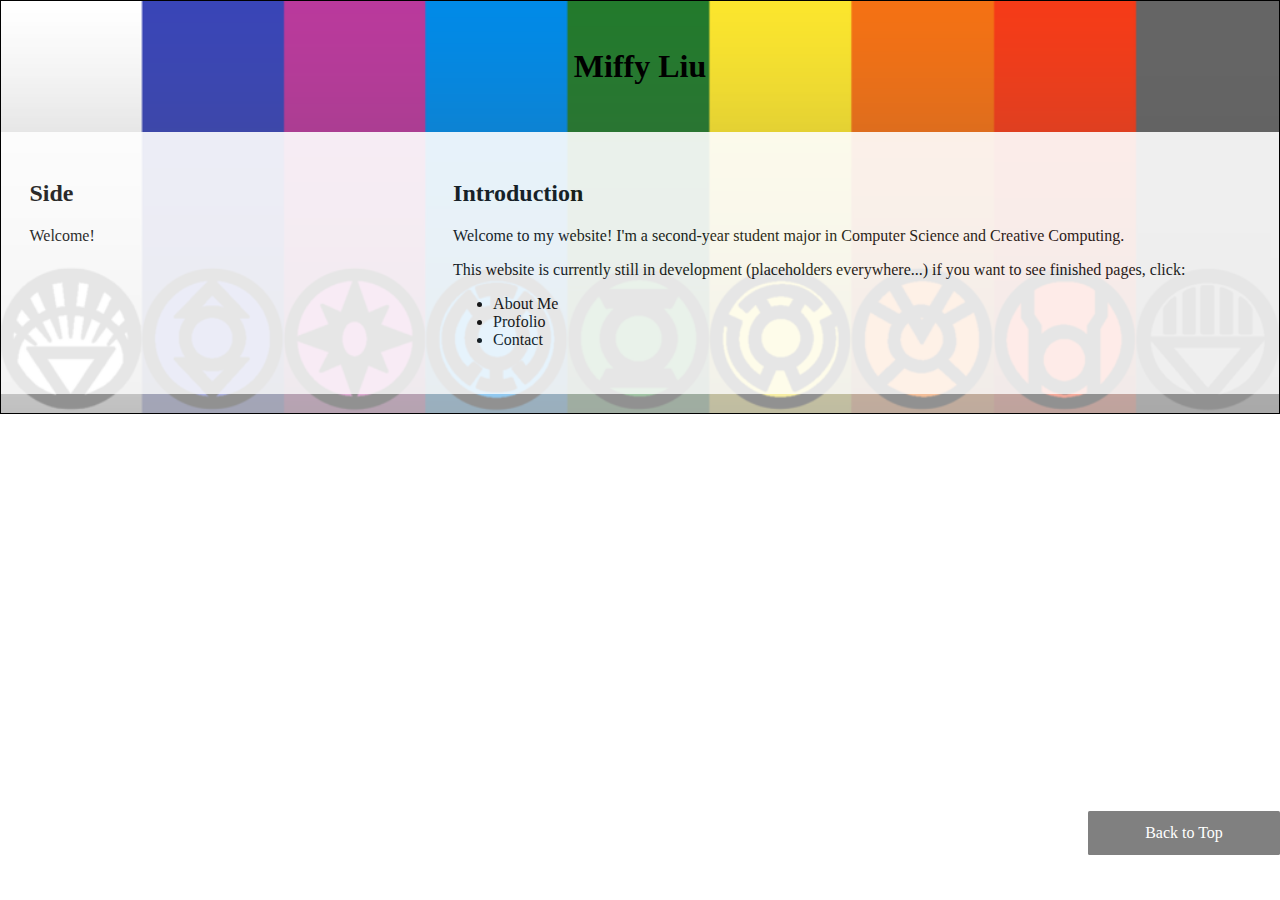
<file: index.html>
<!DOCTYPE html>
<html lang="en">
<head>
	<link rel="stylesheet" type="text/css" href="css/style-1.css">
	<title>Miffy Liu's Blog</title>
	<meta charset="utf-8">
	<!-- add header & footer on every page-->
	<script
			src="https://code.jquery.com/jquery-3.3.1.js"
			integrity="sha256-2Kok7MbOyxpgUVvAk/HJ2jigOSYS2auK4Pfzbm7uH60="
			crossorigin="anonymous">
	</script>
	<script>
		$(function(){
			$("#header").load("header.html");
			$("#footer").load("footer.html");
		});
	</script>
	<!-- make windows appear on scroll down-->
	<!--ref: https://stackoverflow.com/questions/20307555/how-to-make-text-appear-on-scroll-in-html/20308531 -->
	<script>
		window.addEventListener("scroll", function() {showFunction()});

		function showFunction() {
			if (document.body.scrollTop > 30 || document.documentElement.scrollTop > 30) {
				document.getElementById("Copyright").style.display = "block";
			} else {
				document.getElementById("Copyright").style.display = "none";
			}
		}
	</script>

</head>
<body>
<div class="div2">
	<header><h1>Miffy Liu</h1></header>
<div id="header"></div>

<section>
	<div class="column side">
		<h2>Side</h2>
		<p>Welcome!</p>
	</div>
	<div class="column middle">
		<h2>Introduction</h2>
		<p>Welcome to my website! I'm a second-year student major in Computer Science and Creative Computing.</p>
		<p> This website is currently still in development (placeholders everywhere...) if you want to see finished pages, click:</p>
		<ul>
			<li>About Me</li>
			<li>Profolio</li>
			<li>Contact</li>
		</ul>
	</div>
	<!--
</section>
	<section>
	<div class="column side">
		<h2>Side</h2>
		<p>Lorem ipsum dolor sit amet, consectetur adipiscing elit..</p>
	</div>
	<div class="column middle">
		<h2>Main Content</h2>
		<p>Lorem ipsum dolor sit amet, consectetur adipiscing elit. Maecenas sit amet pretium urna. Vivamus venenatis velit nec neque ultricies, eget elementum magna tristique. Quisque vehicula, risus eget aliquam placerat, purus leo tincidunt eros, eget luctus quam orci in velit. Praesent scelerisque tortor sed accumsan convallis.</p>
		<p>Lorem ipsum dolor sit amet, consectetur adipiscing elit. Maecenas sit amet pretium urna. Vivamus venenatis velit nec neque ultricies, eget elementum magna tristique. Quisque vehicula, risus eget aliquam placerat, purus leo tincidunt eros, eget luctus quam orci in velit. Praesent scelerisque tortor sed accumsan convallis.</p>
	</div>
-->
</section>
<div class="btn-group">
	<a href="#Top">Back to Top</a>
</div>
	<footer>
<div id="footer"></div>
	</footer>
</div><!--closing the bg-->

</body>
</html>
</file>
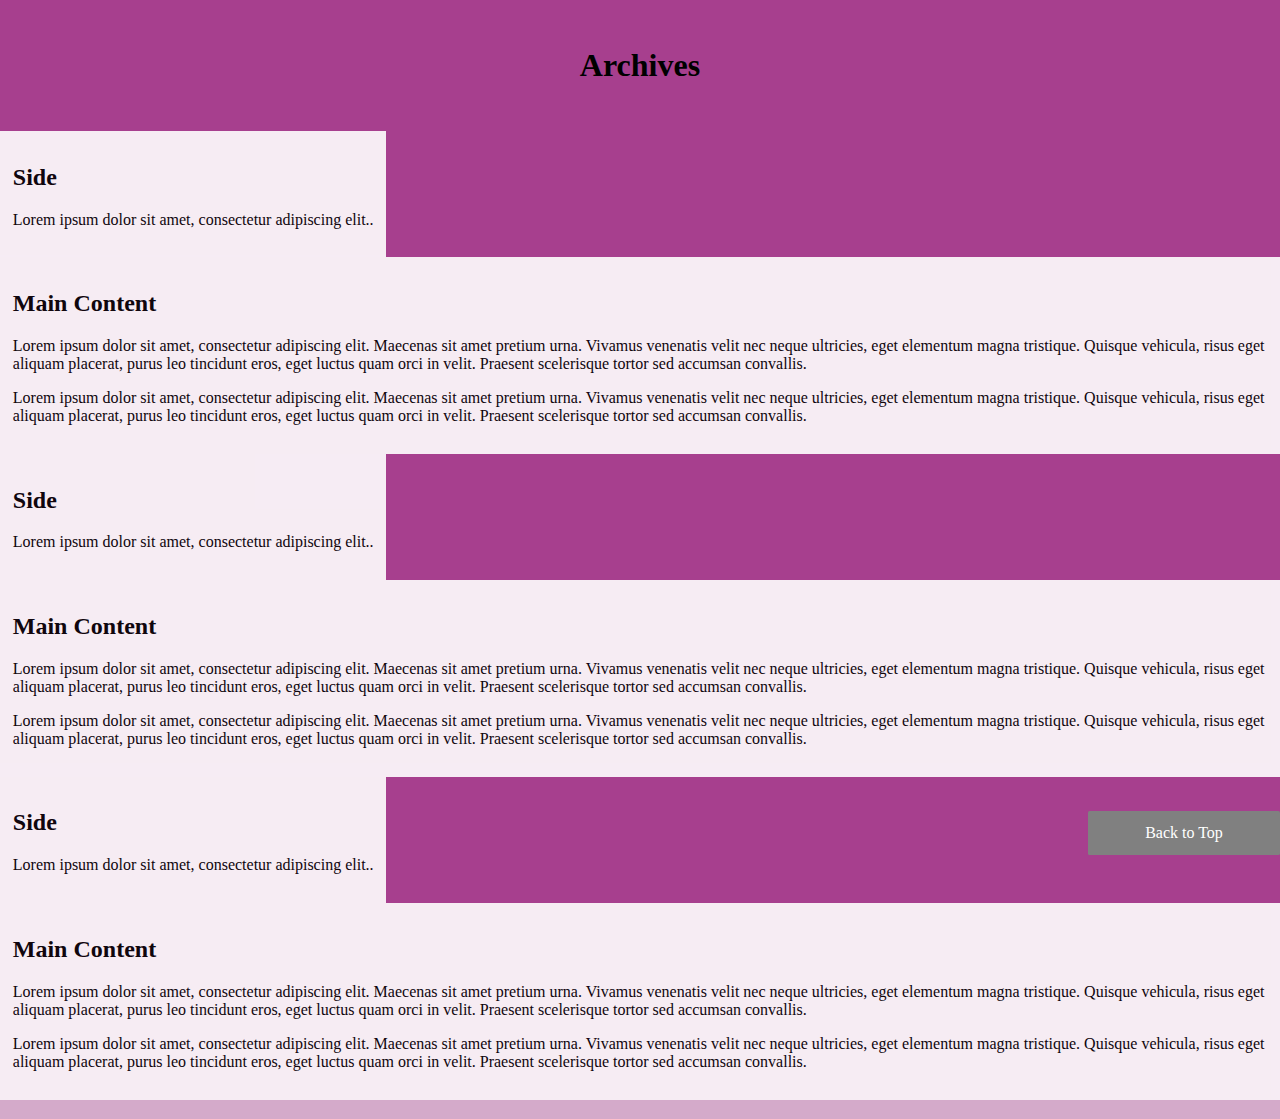
<file: archives.html>
<!DOCTYPE html>
<html>
<head>
	<link href="https://fonts.googleapis.com/css?family=Oswald" rel="stylesheet">
	<link rel="stylesheet" type="text/css" href="css/style-1.css">
	<title>
		Miffy Liu's website
	</title>
	<script
			src="https://code.jquery.com/jquery-3.3.1.js"
			integrity="sha256-2Kok7MbOyxpgUVvAk/HJ2jigOSYS2auK4Pfzbm7uH60="
			crossorigin="anonymous">
	</script>
	<script>
		$(function(){
			$("#header").load("header.html");
			$("#footer").load("footer.html");
		});
	</script>
</head>
	<body id="archbg">
	<header><h1>Archives</h1></header>
	<div id="header"></div>


<div class="row">
	<div class="column side">
		<h2>Side</h2>
		<p>Lorem ipsum dolor sit amet, consectetur adipiscing elit..</p>
	</div>
	<div class="column middle">
		<h2>Main Content</h2>
		<p>Lorem ipsum dolor sit amet, consectetur adipiscing elit. Maecenas sit amet pretium urna. Vivamus venenatis velit nec neque ultricies, eget elementum magna tristique. Quisque vehicula, risus eget aliquam placerat, purus leo tincidunt eros, eget luctus quam orci in velit. Praesent scelerisque tortor sed accumsan convallis.</p>
		<p>Lorem ipsum dolor sit amet, consectetur adipiscing elit. Maecenas sit amet pretium urna. Vivamus venenatis velit nec neque ultricies, eget elementum magna tristique. Quisque vehicula, risus eget aliquam placerat, purus leo tincidunt eros, eget luctus quam orci in velit. Praesent scelerisque tortor sed accumsan convallis.</p>
	</div>
	<div class="column side">
		<h2>Side</h2>
		<p>Lorem ipsum dolor sit amet, consectetur adipiscing elit..</p>
	</div>
	<div class="column middle">
		<h2>Main Content</h2>
		<p>Lorem ipsum dolor sit amet, consectetur adipiscing elit. Maecenas sit amet pretium urna. Vivamus venenatis velit nec neque ultricies, eget elementum magna tristique. Quisque vehicula, risus eget aliquam placerat, purus leo tincidunt eros, eget luctus quam orci in velit. Praesent scelerisque tortor sed accumsan convallis.</p>
		<p>Lorem ipsum dolor sit amet, consectetur adipiscing elit. Maecenas sit amet pretium urna. Vivamus venenatis velit nec neque ultricies, eget elementum magna tristique. Quisque vehicula, risus eget aliquam placerat, purus leo tincidunt eros, eget luctus quam orci in velit. Praesent scelerisque tortor sed accumsan convallis.</p>
	</div>
	<div class="column side">
		<h2>Side</h2>
		<p>Lorem ipsum dolor sit amet, consectetur adipiscing elit..</p>
	</div>
	<div class="column middle">
		<h2>Main Content</h2>
		<p>Lorem ipsum dolor sit amet, consectetur adipiscing elit. Maecenas sit amet pretium urna. Vivamus venenatis velit nec neque ultricies, eget elementum magna tristique. Quisque vehicula, risus eget aliquam placerat, purus leo tincidunt eros, eget luctus quam orci in velit. Praesent scelerisque tortor sed accumsan convallis.</p>
		<p>Lorem ipsum dolor sit amet, consectetur adipiscing elit. Maecenas sit amet pretium urna. Vivamus venenatis velit nec neque ultricies, eget elementum magna tristique. Quisque vehicula, risus eget aliquam placerat, purus leo tincidunt eros, eget luctus quam orci in velit. Praesent scelerisque tortor sed accumsan convallis.</p>
	</div>
</div>

<div class="btn-group">
	<a href="#Top">Back to Top</a>
</div>

	<footer>
		<div id="footer"></div>
	</footer>

</div><!--closing the bg-->
	</body>
	
</html>
</file>
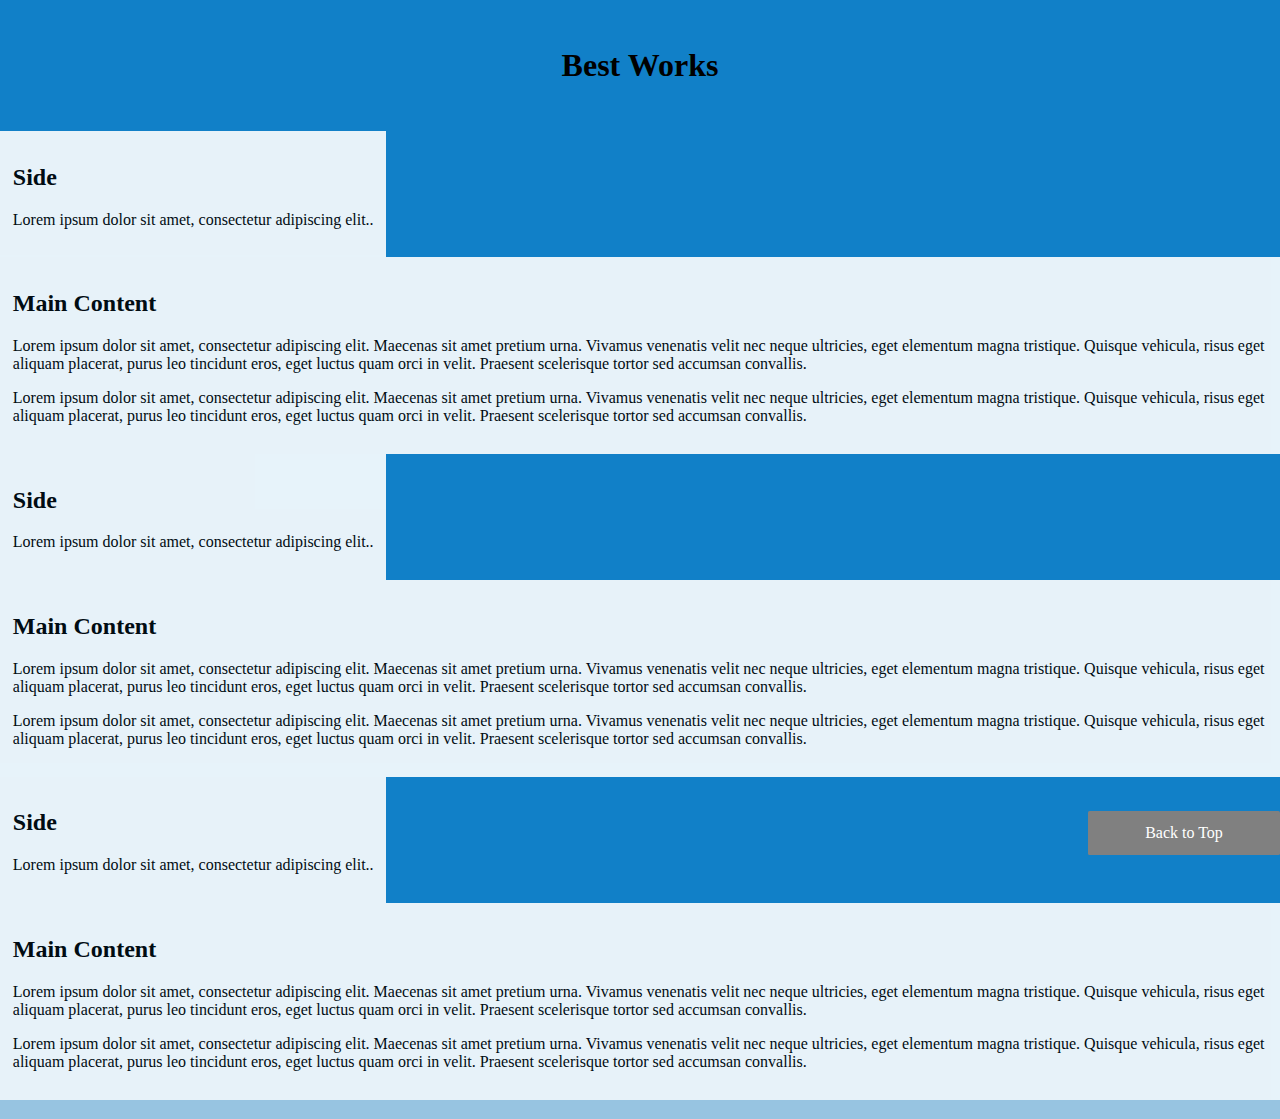
<file: bestworks.html>
<!DOCTYPE html>
<html>
<head>
	<link href="https://fonts.googleapis.com/css?family=Oswald" rel="stylesheet">
	<link rel="stylesheet" type="text/css" href="css/style-1.css">
	<title>
		Miffy Liu's website
	</title>
	<script
			src="https://code.jquery.com/jquery-3.3.1.js"
			integrity="sha256-2Kok7MbOyxpgUVvAk/HJ2jigOSYS2auK4Pfzbm7uH60="
			crossorigin="anonymous">
	</script>
	<script>
		$(function(){
			$("#header").load("header.html");
			$("#footer").load("footer.html");
		});
	</script>
</head>
	<body id="workbg">

	<header><h1>Best Works</h1></header>
	<div id="header"></div>





<div class="row">
	<div class="column side">
		<h2>Side</h2>
		<p>Lorem ipsum dolor sit amet, consectetur adipiscing elit..</p>
	</div>
	<div class="column middle">
		<h2>Main Content</h2>
		<p>Lorem ipsum dolor sit amet, consectetur adipiscing elit. Maecenas sit amet pretium urna. Vivamus venenatis velit nec neque ultricies, eget elementum magna tristique. Quisque vehicula, risus eget aliquam placerat, purus leo tincidunt eros, eget luctus quam orci in velit. Praesent scelerisque tortor sed accumsan convallis.</p>
		<p>Lorem ipsum dolor sit amet, consectetur adipiscing elit. Maecenas sit amet pretium urna. Vivamus venenatis velit nec neque ultricies, eget elementum magna tristique. Quisque vehicula, risus eget aliquam placerat, purus leo tincidunt eros, eget luctus quam orci in velit. Praesent scelerisque tortor sed accumsan convallis.</p>
	</div>
	<div class="column side">
		<h2>Side</h2>
		<p>Lorem ipsum dolor sit amet, consectetur adipiscing elit..</p>
	</div>
	<div class="column middle">
		<h2>Main Content</h2>
		<p>Lorem ipsum dolor sit amet, consectetur adipiscing elit. Maecenas sit amet pretium urna. Vivamus venenatis velit nec neque ultricies, eget elementum magna tristique. Quisque vehicula, risus eget aliquam placerat, purus leo tincidunt eros, eget luctus quam orci in velit. Praesent scelerisque tortor sed accumsan convallis.</p>
		<p>Lorem ipsum dolor sit amet, consectetur adipiscing elit. Maecenas sit amet pretium urna. Vivamus venenatis velit nec neque ultricies, eget elementum magna tristique. Quisque vehicula, risus eget aliquam placerat, purus leo tincidunt eros, eget luctus quam orci in velit. Praesent scelerisque tortor sed accumsan convallis.</p>
	</div>
	<div class="column side">
		<h2>Side</h2>
		<p>Lorem ipsum dolor sit amet, consectetur adipiscing elit..</p>
	</div>
	<div class="column middle">
		<h2>Main Content</h2>
		<p>Lorem ipsum dolor sit amet, consectetur adipiscing elit. Maecenas sit amet pretium urna. Vivamus venenatis velit nec neque ultricies, eget elementum magna tristique. Quisque vehicula, risus eget aliquam placerat, purus leo tincidunt eros, eget luctus quam orci in velit. Praesent scelerisque tortor sed accumsan convallis.</p>
		<p>Lorem ipsum dolor sit amet, consectetur adipiscing elit. Maecenas sit amet pretium urna. Vivamus venenatis velit nec neque ultricies, eget elementum magna tristique. Quisque vehicula, risus eget aliquam placerat, purus leo tincidunt eros, eget luctus quam orci in velit. Praesent scelerisque tortor sed accumsan convallis.</p>
	</div>
</div>

<div class="btn-group">
	<a href="#Top">Back to Top</a>
</div>

	<footer>
		<div id="footer"></div>
	</footer>

</div><!--closing the bg-->
	</body>
	
</html>
</file>
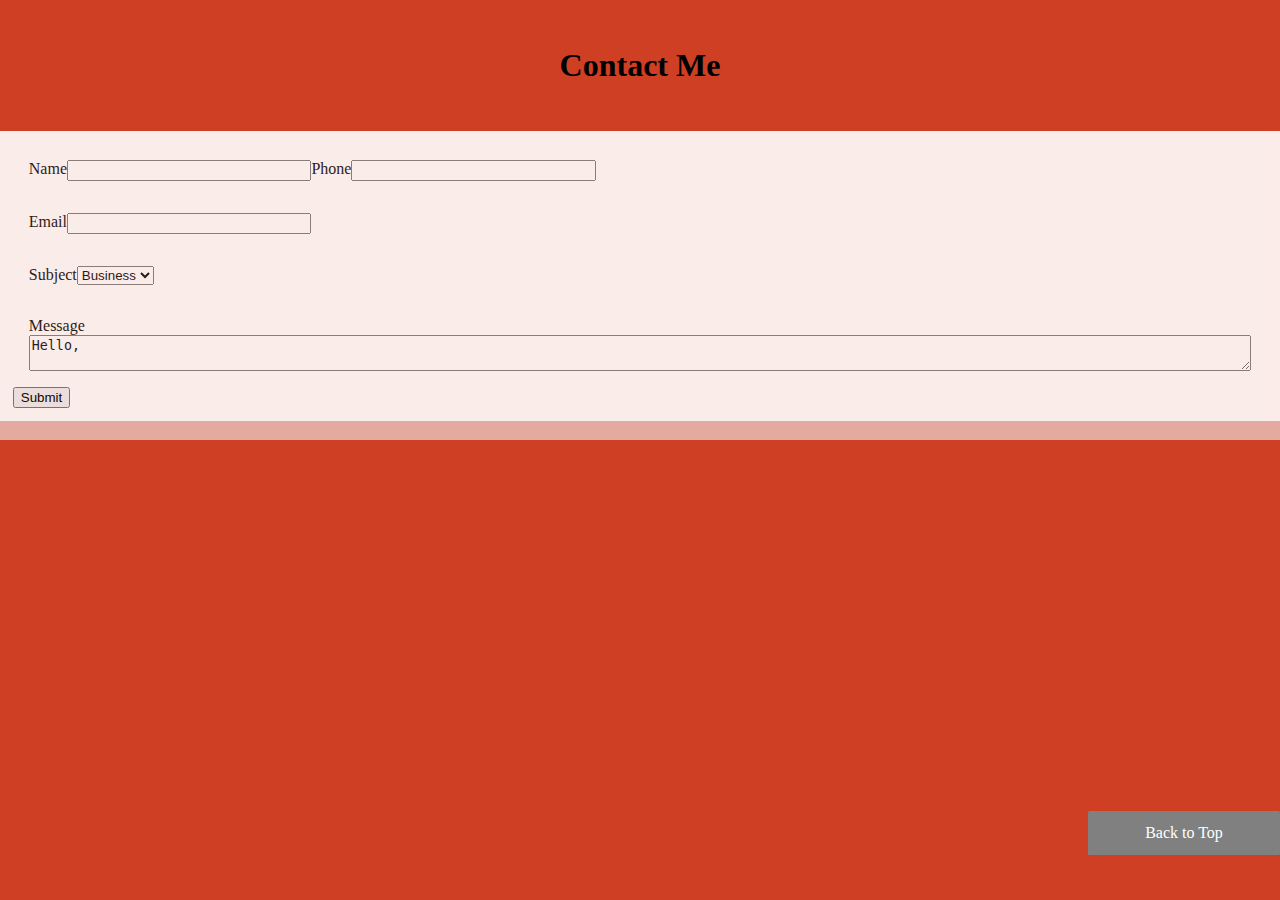
<file: contact.html>
<!DOCTYPE html>
<html>
<head>
	<link href="https://fonts.googleapis.com/css?family=Oswald" rel="stylesheet">
	<link rel="stylesheet" type="text/css" href="css/style-1.css">
	<title>
		Miffy Liu's website
	</title>
	<script
			src="https://code.jquery.com/jquery-3.3.1.js"
			integrity="sha256-2Kok7MbOyxpgUVvAk/HJ2jigOSYS2auK4Pfzbm7uH60="
			crossorigin="anonymous">
	</script>
	<script>
		$(function(){
			$("#header").load("header.html");
			$("#footer").load("footer.html");
		});
	</script>
</head>
	<body id="contactbg">

	<header><h1>Contact Me</h1></header>
			<div id="header"></div>

				<article class = "contactForm">
					<section>
					<label for="contactname">Name</label>
						<input type = "text" id = "contactname">
					<label for="contactphone">Phone</label>
					<input type = "text" id = "contactphone">
					</section>
					<section>
					<label for="contactemail">Email</label>
					<input type = "text" id = "contactemail">
					</section>
					<section>
						<label for="contactsub">Subject</label>
						<select id="contactsub">
							<option>Business</option>
							<option>Personal</option>
						</select>
					</section>
					<section>
						<label for="contactmesg">Message</label>
						<textarea id="contactmesg">Hello,</textarea>
					</section>

					<button value="Submit" >Submit</button>
				</article>


<div class="btn-group">
	<a href="#Top">Back to Top</a>
</div>

	<footer>
		<div id="footer"></div>
	</footer>

</div><!--closing the bg-->

	</body>
	
</html>
</file>
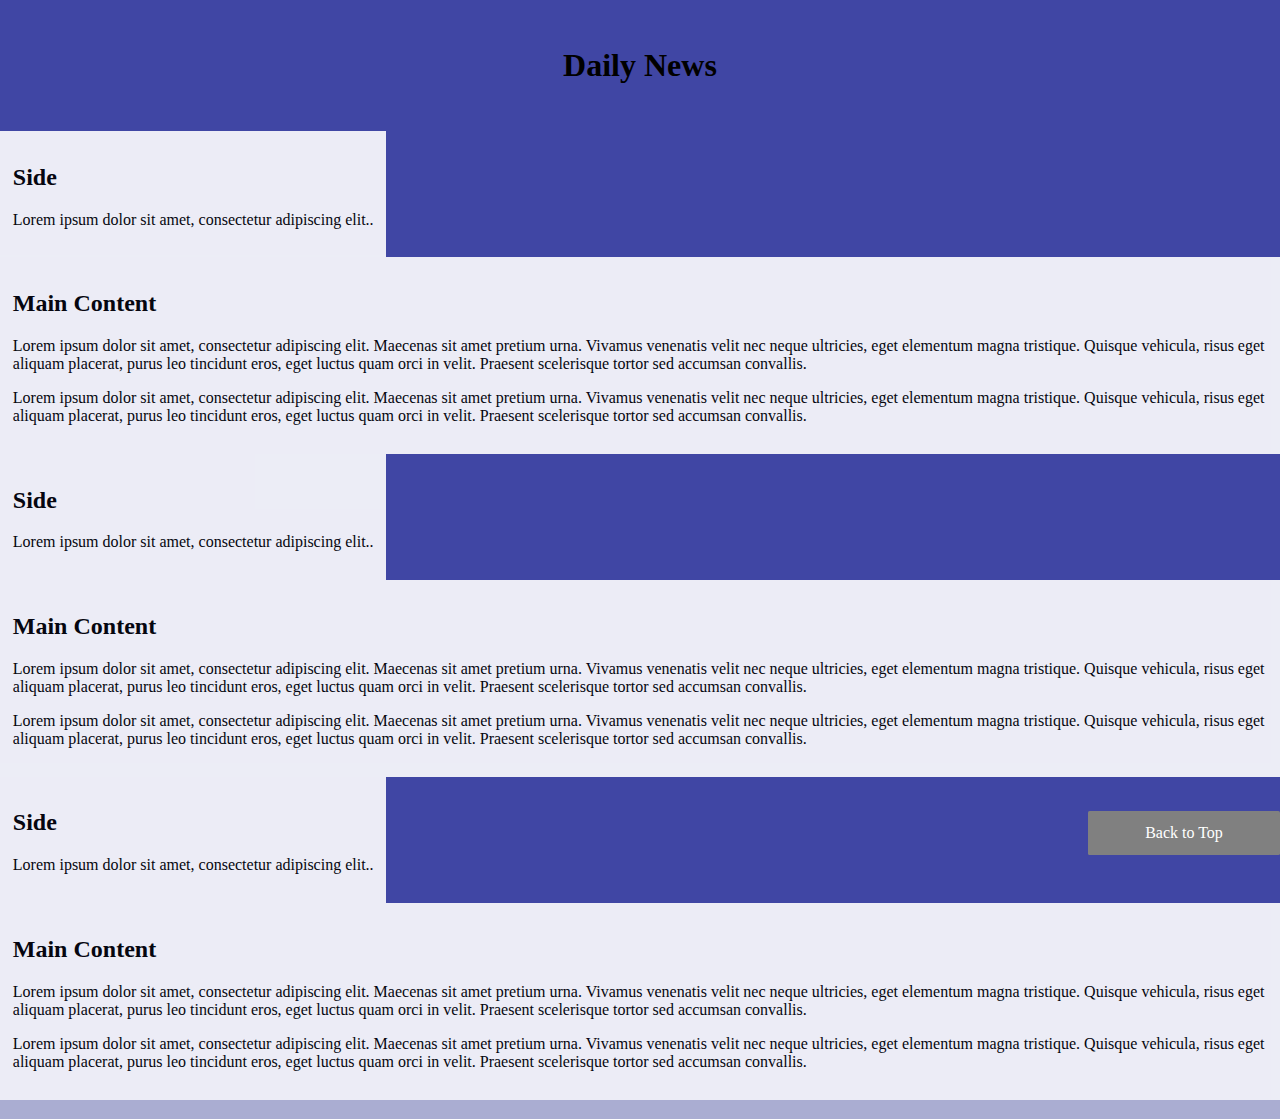
<file: dailynews.html>
<!DOCTYPE html>
<html>
<head>
	<link href="https://fonts.googleapis.com/css?family=Oswald" rel="stylesheet">
	<link rel="stylesheet" type="text/css" href="css/style-1.css">
	<title>
		Miffy Liu's website
	</title>
	<script
			src="https://code.jquery.com/jquery-3.3.1.js"
			integrity="sha256-2Kok7MbOyxpgUVvAk/HJ2jigOSYS2auK4Pfzbm7uH60="
			crossorigin="anonymous">
	</script>
	<script>
		$(function(){
			$("#header").load("header.html");
			$("#footer").load("footer.html");
		});
	</script>
</head>
	<body id="newsbg">

	<header><h1>Daily News</h1></header>
	<div id="header"></div>





<div class="row">
	<div class="column side">
		<h2>Side</h2>
		<p>Lorem ipsum dolor sit amet, consectetur adipiscing elit..</p>
	</div>
	<div class="column middle">
		<h2>Main Content</h2>
		<p>Lorem ipsum dolor sit amet, consectetur adipiscing elit. Maecenas sit amet pretium urna. Vivamus venenatis velit nec neque ultricies, eget elementum magna tristique. Quisque vehicula, risus eget aliquam placerat, purus leo tincidunt eros, eget luctus quam orci in velit. Praesent scelerisque tortor sed accumsan convallis.</p>
		<p>Lorem ipsum dolor sit amet, consectetur adipiscing elit. Maecenas sit amet pretium urna. Vivamus venenatis velit nec neque ultricies, eget elementum magna tristique. Quisque vehicula, risus eget aliquam placerat, purus leo tincidunt eros, eget luctus quam orci in velit. Praesent scelerisque tortor sed accumsan convallis.</p>
	</div>
	<div class="column side">
		<h2>Side</h2>
		<p>Lorem ipsum dolor sit amet, consectetur adipiscing elit..</p>
	</div>
	<div class="column middle">
		<h2>Main Content</h2>
		<p>Lorem ipsum dolor sit amet, consectetur adipiscing elit. Maecenas sit amet pretium urna. Vivamus venenatis velit nec neque ultricies, eget elementum magna tristique. Quisque vehicula, risus eget aliquam placerat, purus leo tincidunt eros, eget luctus quam orci in velit. Praesent scelerisque tortor sed accumsan convallis.</p>
		<p>Lorem ipsum dolor sit amet, consectetur adipiscing elit. Maecenas sit amet pretium urna. Vivamus venenatis velit nec neque ultricies, eget elementum magna tristique. Quisque vehicula, risus eget aliquam placerat, purus leo tincidunt eros, eget luctus quam orci in velit. Praesent scelerisque tortor sed accumsan convallis.</p>
	</div>
	<div class="column side">
		<h2>Side</h2>
		<p>Lorem ipsum dolor sit amet, consectetur adipiscing elit..</p>
	</div>
	<div class="column middle">
		<h2>Main Content</h2>
		<p>Lorem ipsum dolor sit amet, consectetur adipiscing elit. Maecenas sit amet pretium urna. Vivamus venenatis velit nec neque ultricies, eget elementum magna tristique. Quisque vehicula, risus eget aliquam placerat, purus leo tincidunt eros, eget luctus quam orci in velit. Praesent scelerisque tortor sed accumsan convallis.</p>
		<p>Lorem ipsum dolor sit amet, consectetur adipiscing elit. Maecenas sit amet pretium urna. Vivamus venenatis velit nec neque ultricies, eget elementum magna tristique. Quisque vehicula, risus eget aliquam placerat, purus leo tincidunt eros, eget luctus quam orci in velit. Praesent scelerisque tortor sed accumsan convallis.</p>
	</div>
</div>

<div class="btn-group">
	<a href="#Top">Back to Top</a>
</div>

	<footer>
		<div id="footer"></div>
	</footer>

</div><!--closing the bg-->
	</body>
	
</html>
</file>
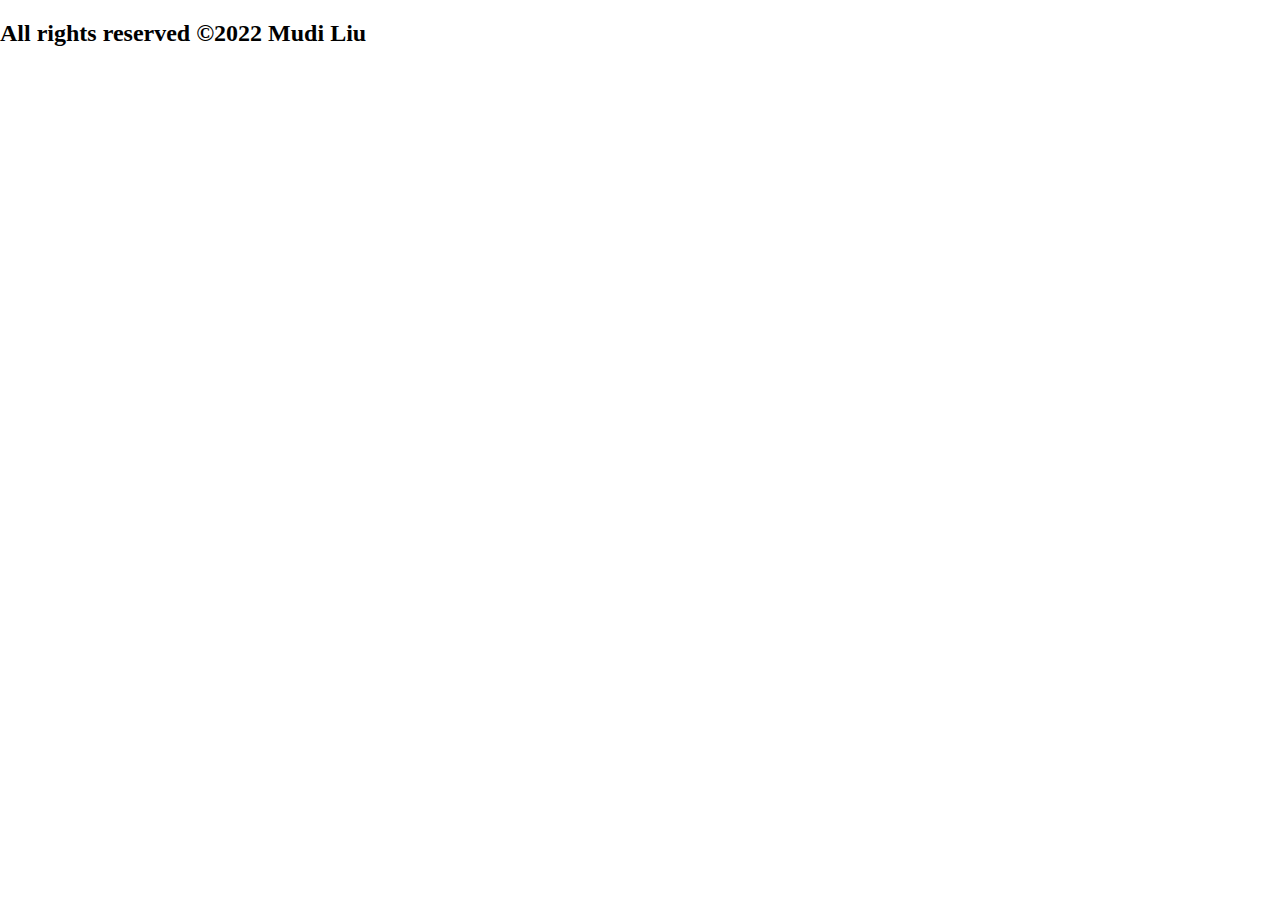
<file: footer.html>
<!DOCTYPE html>
<html lang="en">
<head>
    <link rel="stylesheet" type="text/css" href="css/style-1.css">
    <meta charset="UTF-8">
    <title>footer</title>
</head>
<body>
<h2 id="Copyright">All rights reserved &copy;2022 Mudi Liu</h2>
</body>
</html>
</file>
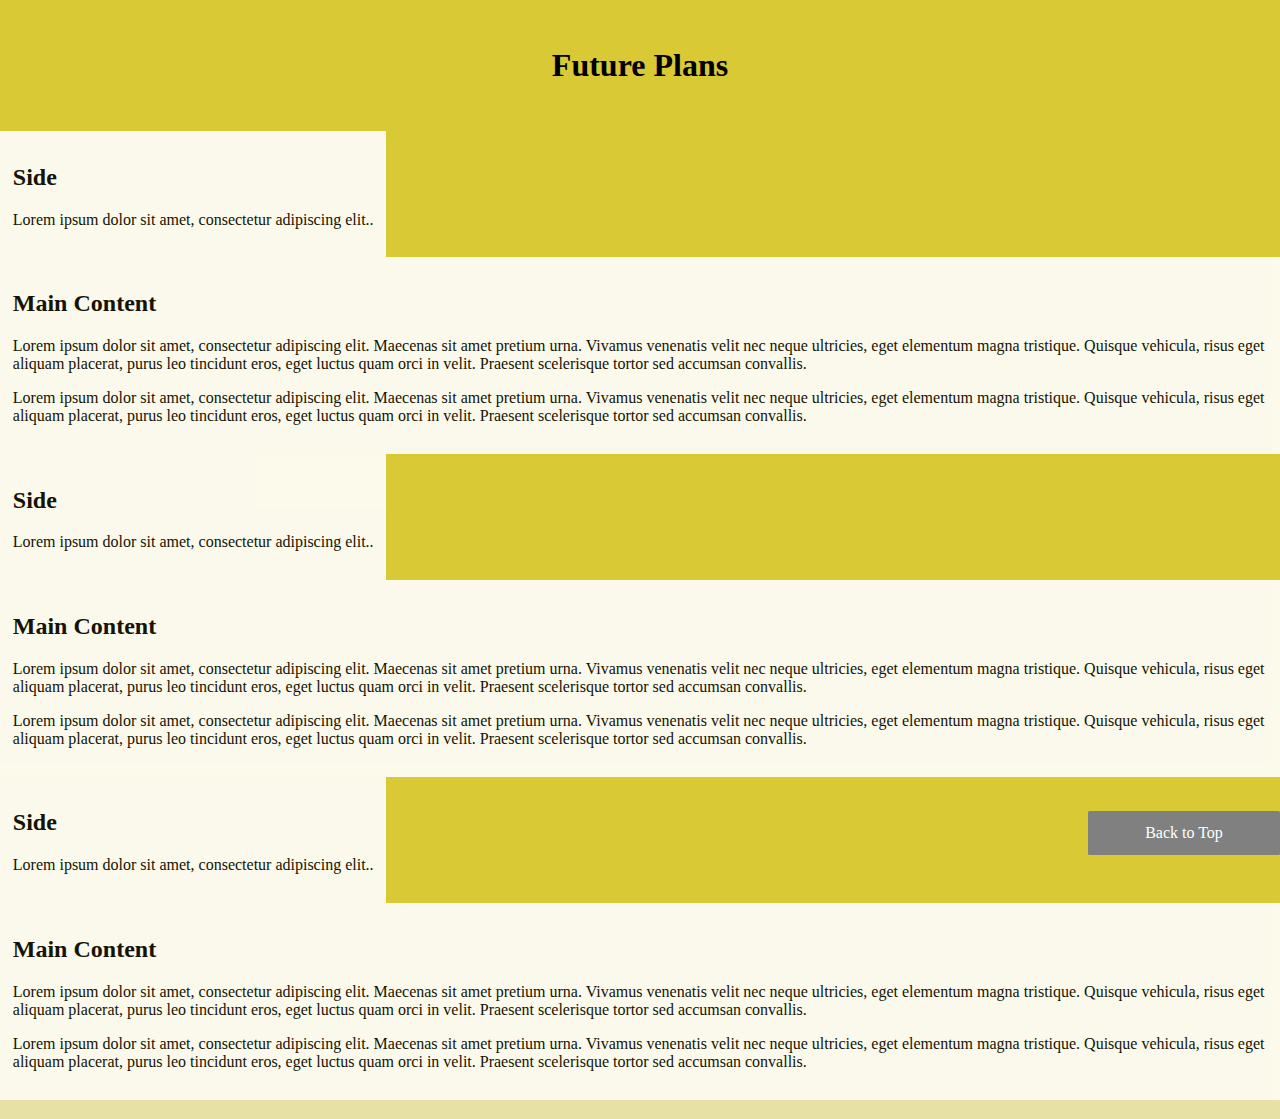
<file: futureplans.html>
<!DOCTYPE html>
<html>
<head>
	<link href="https://fonts.googleapis.com/css?family=Oswald" rel="stylesheet">
	<link rel="stylesheet" type="text/css" href="css/style-1.css">
	<title>
		Miffy Liu's website
	</title>
	<script
			src="https://code.jquery.com/jquery-3.3.1.js"
			integrity="sha256-2Kok7MbOyxpgUVvAk/HJ2jigOSYS2auK4Pfzbm7uH60="
			crossorigin="anonymous">
	</script>
	<script>
		$(function(){
			$("#header").load("header.html");
			$("#footer").load("footer.html");
		});
	</script>
</head>
	<body id="fplanbg">
	<header><h1>Future Plans</h1></header>
	<div id="header"></div>






<div class="row">
	<div class="column side">
		<h2>Side</h2>
		<p>Lorem ipsum dolor sit amet, consectetur adipiscing elit..</p>
	</div>
	<div class="column middle">
		<h2>Main Content</h2>
		<p>Lorem ipsum dolor sit amet, consectetur adipiscing elit. Maecenas sit amet pretium urna. Vivamus venenatis velit nec neque ultricies, eget elementum magna tristique. Quisque vehicula, risus eget aliquam placerat, purus leo tincidunt eros, eget luctus quam orci in velit. Praesent scelerisque tortor sed accumsan convallis.</p>
		<p>Lorem ipsum dolor sit amet, consectetur adipiscing elit. Maecenas sit amet pretium urna. Vivamus venenatis velit nec neque ultricies, eget elementum magna tristique. Quisque vehicula, risus eget aliquam placerat, purus leo tincidunt eros, eget luctus quam orci in velit. Praesent scelerisque tortor sed accumsan convallis.</p>
	</div>
	<div class="column side">
		<h2>Side</h2>
		<p>Lorem ipsum dolor sit amet, consectetur adipiscing elit..</p>
	</div>
	<div class="column middle">
		<h2>Main Content</h2>
		<p>Lorem ipsum dolor sit amet, consectetur adipiscing elit. Maecenas sit amet pretium urna. Vivamus venenatis velit nec neque ultricies, eget elementum magna tristique. Quisque vehicula, risus eget aliquam placerat, purus leo tincidunt eros, eget luctus quam orci in velit. Praesent scelerisque tortor sed accumsan convallis.</p>
		<p>Lorem ipsum dolor sit amet, consectetur adipiscing elit. Maecenas sit amet pretium urna. Vivamus venenatis velit nec neque ultricies, eget elementum magna tristique. Quisque vehicula, risus eget aliquam placerat, purus leo tincidunt eros, eget luctus quam orci in velit. Praesent scelerisque tortor sed accumsan convallis.</p>
	</div>
	<div class="column side">
		<h2>Side</h2>
		<p>Lorem ipsum dolor sit amet, consectetur adipiscing elit..</p>
	</div>
	<div class="column middle">
		<h2>Main Content</h2>
		<p>Lorem ipsum dolor sit amet, consectetur adipiscing elit. Maecenas sit amet pretium urna. Vivamus venenatis velit nec neque ultricies, eget elementum magna tristique. Quisque vehicula, risus eget aliquam placerat, purus leo tincidunt eros, eget luctus quam orci in velit. Praesent scelerisque tortor sed accumsan convallis.</p>
		<p>Lorem ipsum dolor sit amet, consectetur adipiscing elit. Maecenas sit amet pretium urna. Vivamus venenatis velit nec neque ultricies, eget elementum magna tristique. Quisque vehicula, risus eget aliquam placerat, purus leo tincidunt eros, eget luctus quam orci in velit. Praesent scelerisque tortor sed accumsan convallis.</p>
	</div>
</div>

<div class="btn-group">
	<a href="#Top">Back to Top</a>
</div>

	<footer>
		<div id="footer"></div>
	</footer>

</div><!--closing the bg-->
	</body>
	
</html>
</file>
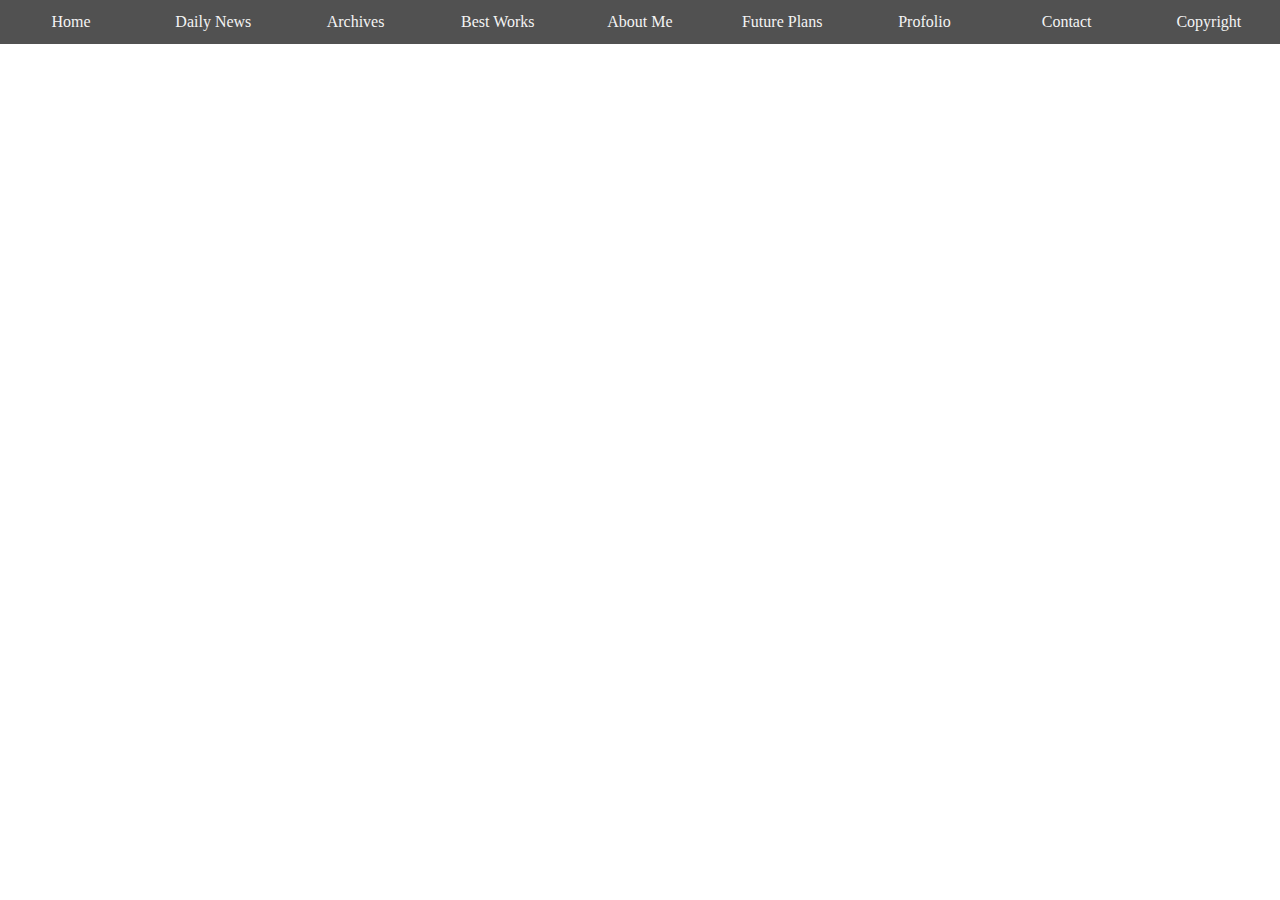
<file: header.html>
<!DOCTYPE html>
<html lang="en">
<head>
    <link rel="stylesheet" type="text/css" href="css/style-1.css">
    <meta charset="UTF-8">
    <title>header</title>
</head>
<body>
<div class="topnav">
    <a href="index.html" target="_self" id = "hm"><span>Home</span></a>
    <a href="dailynews.html" target="_self" id = "dn"><span>Daily News</span></a>
    <a href="archives.html" target="_self" id = "ar"><span>Archives</span></a>
    <a href="bestworks.html" target="_self" id = "bw"><span>Best Works</span></a>
    <a href="about.html" target="_self" id = "am"><span>About Me</span></a>
    <a href="futureplans.html" target="_self" id = "fp"><span>Future Plans</span></a>
    <a href="profolio.html" target="_self" id = "pr"><span>Profolio</span></a>
    <a href="contact.html" target="_self" id = "co"><span>Contact</span></a>
    <a href="#Copyright" target="_self" id = "cr"><span>Copyright</span></a>
</div>
</body>
</html>
</file>
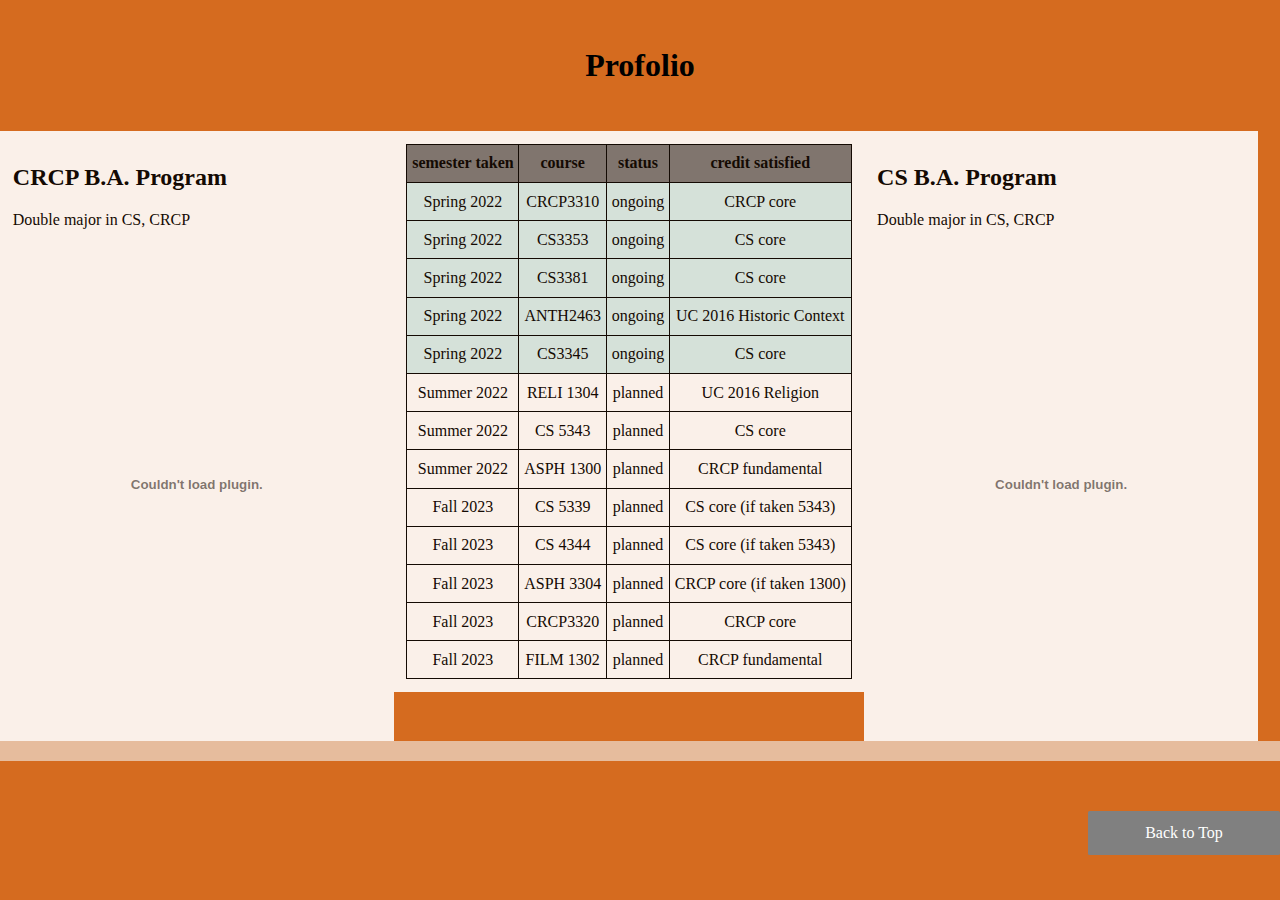
<file: profolio.html>
<!DOCTYPE html>
<html>
<head>
	<link href="https://fonts.googleapis.com/css?family=Oswald" rel="stylesheet">
	<link rel="stylesheet" type="text/css" href="css/style-1.css">
	<title>
		Miffy Liu's website
	</title>
	<script
			src="https://code.jquery.com/jquery-3.3.1.js"
			integrity="sha256-2Kok7MbOyxpgUVvAk/HJ2jigOSYS2auK4Pfzbm7uH60="
			crossorigin="anonymous">
	</script>
	<script>
		$(function(){
			$("#header").load("header.html");
			$("#footer").load("footer.html");
		});
	</script>
</head>
	<body id="profobg">
	<header><h1>Profolio</h1></header>
	<div id="header"></div>

<div class="row">
	<div class="column side">
		<h2>CRCP B.A. Program</h2>
		<p>Double major in CS, CRCP</p>
		<embed src="../img/profo/CRCPBA.pdf" />
	</div>
	<div class="column middle">
		<table class="tg">
			<thead>
			<tr>
				<th class="tg-7zrl" >semester taken</th>
				<th class="tg-7zrl" >course</th>
				<th class="tg-7zrl" >status</th>
				<th class="tg-7zrl" >credit satisfied</th>
			</tr>
			</thead>
			<tbody>
			<tr class="ongoing">
				<td class="tg-7zrl">Spring 2022</td>
				<td class="tg-7zrl">CRCP3310</td>
				<td class="tg-7zrl">ongoing</td>
				<td class="tg-7zrl">CRCP core</td>
			</tr>
			<tr class="ongoing">
				<td class="tg-7zrl">Spring 2022</td>
				<td class="tg-7zrl">CS3353</td>
				<td class="tg-7zrl">ongoing</td>
				<td class="tg-7zrl">CS core</td>
			</tr>
			<tr class="ongoing">
				<td class="tg-7zrl">Spring 2022</td>
				<td class="tg-7zrl">CS3381</td>
				<td class="tg-7zrl">ongoing</td>
				<td class="tg-7zrl">CS core</td>
			</tr>
			<tr class="ongoing">
				<td class="tg-7zrl">Spring 2022</td>
				<td class="tg-7zrl">ANTH2463</td>
				<td class="tg-7zrl">ongoing</td>
				<td class="tg-7zrl">UC 2016 Historic Context</td>
			</tr>
			<tr class="ongoing">
				<td class="tg-7zrl">Spring 2022</td>
				<td class="tg-7zrl">CS3345</td>
				<td class="tg-7zrl">ongoing</td>
				<td class="tg-7zrl">CS core</td>
			</tr>
			<tr>
				<td class="tg-7zrl">Summer 2022</td>
				<td class="tg-7zrl">RELI 1304</td>
				<td class="tg-7zrl">planned</td>
				<td class="tg-7zrl">UC 2016 Religion</td>
			</tr>
			<tr>
				<td class="tg-7zrl">Summer 2022</td>
				<td class="tg-7zrl">CS 5343</td>
				<td class="tg-7zrl">planned</td>
				<td class="tg-7zrl">CS core</td>
			</tr>
			<tr>
				<td class="tg-7zrl">Summer 2022</td>
				<td class="tg-7zrl">ASPH 1300</td>
				<td class="tg-7zrl">planned</td>
				<td class="tg-7zrl">CRCP fundamental</td>
			</tr>
			<tr>
				<td class="tg-7zrl">Fall 2023</td>
				<td class="tg-7zrl">CS 5339</td>
				<td class="tg-7zrl">planned</td>
				<td class="tg-7zrl">CS core (if taken 5343)</td>
			</tr>
			<tr>
				<td class="tg-7zrl">Fall 2023</td>
				<td class="tg-7zrl">CS 4344</td>
				<td class="tg-7zrl">planned</td>
				<td class="tg-7zrl">CS core (if taken 5343)</td>
			</tr>
			<tr>
				<td class="tg-7zrl">Fall 2023</td>
				<td class="tg-7zrl">ASPH 3304</td>
				<td class="tg-7zrl">planned</td>
				<td class="tg-7zrl">CRCP core (if taken 1300)</td>
			</tr>
			<tr>
				<td class="tg-7zrl">Fall 2023</td>
				<td class="tg-7zrl">CRCP3320</td>
				<td class="tg-7zrl">planned</td>
				<td class="tg-7zrl">CRCP core</td>
			</tr>
			<tr>
				<td class="tg-7zrl">Fall 2023</td>
				<td class="tg-7zrl">FILM 1302</td>
				<td class="tg-7zrl">planned</td>
				<td class="tg-7zrl">CRCP fundamental</td>
			</tr>
			</tbody>
		</table>
	</div>
	<div class="column side">
		<h2>CS B.A. Program</h2>
		<p>Double major in CS, CRCP</p>
		<embed src="../img/profo/CSBA.pdf"/>
	</div>
</div>

<div class="btn-group">
	<a href="#Top">Back to Top</a>
</div>

	<footer>
		<div id="footer"></div>
	</footer>

</div><!--closing the bg-->
	</body>
	
</html>
</file>
<file: css/style-1.css>
*{
    box-sizing: border-box;
}

body{
margin: 0;
}

header {
    text-align: center;
    padding: 2%;
    font: 1rem SansSerif;
}

/* bg of index.html */
.div2{
    border: 0.1rem solid black;
    height:100%;
    width:100%;
    background-image: url("../img/dsktop.png");
    background-repeat: no-repeat;
    background-size: 100%;
    background-position: top;
    background-attachment:fixed;
}

/* The navbar container */
.topnav {
    overflow: hidden;
    background-color: #333;
    opacity: 0.85;
    transition: all 0.5s;
}

/* Navbar links */
.topnav a{
    float:left;
    display: inline-block;
    color: #f2f2f2;
    text-align: center;
    padding: 1%;
    width: calc(100%/9);
    text-decoration: none;
    border-radius: 0.5rem;
    cursor: pointer;
    position: relative;
    transition: 0.5s;
}

/* Links - change color on hover */
.topnav a:hover {
    background-color: #ddd;
    color: black;
    padding-left: 0;
    padding-right: 2%;
}
/* spawn icon after hover */
.topnav a:hover span:after {
    zoom: 2.5%;
    top: 25%;
    right: 10%;
    margin-right:0;
    opacity: 1;
    position: absolute;
}

a[id=hm]:hover span:after {
  content: url('../img/lt/white-t.png');
}

a[id=dn]:hover span:after {
  content: url('../img/lt/cyan-t.png');
}
body[id=newsbg]{
     background-color: #4046A4;
 }

a[id=ar]:hover span:after {
  content: url('../img/lt/pink-t.png');
}
body[id=archbg]{
    background-color: #A73F8E;
}

a[id=bw]:hover span:after {
  content: url('../img/lt/blue-t.png');
}
body[id=workbg]{
    background-color: #1180C8;
}

a[id=am]:hover span:after {
  content: url('../img/lt/green-t.png');
}
body[id=aboutbg]{
    background-color: #2b7333;
}

a[id=fp]:hover span:after {
  content: url('../img/lt/yellow-t.png');
}
body[id=fplanbg]{
    background-color: #D9C935;
}

a[id=pr]:hover span:after {
  content: url('../img/lt/orange-t.png');
}
body[id=profobg]{
    background-color: #D56B1F;
}

a[id=co]:hover span:after {
  content: url('../img/lt/red-t.png');
}
body[id=contactbg]{
    background-color: #CF3F23;
}

a[id=cr]:hover span:after {
  content: url('../img/lt/black-t.png');
}

.column {
    background-color: white;
    opacity: 0.9;
    float: left;
    padding: 1%;
}
.column>.side{
    width: 20.2%;
    margin-left: 11.1%;
    border-radius: 0.2rem;
}
.column>embed{
    width: 23rem;
    height: 30rem;
    border-radius: 0.2rem;
}

.column>.middle{
    width: 50%;
}

/* Clear floats after the columns */
.row:after {
    content: "";
    display: table;
    clear: both;
}
.tg  {
    border-collapse:collapse;
    border-spacing:0;
}
.tg td{
    border-color:black;
    border-style:solid;
    border-width:0.03rem;
    overflow:hidden;
    padding:0.6rem 0.3rem;
    word-break:normal;
}

.tg tr.ongoing{
    background-color: #D6EEEE;
}
.tg th{
    border-color:black;
    border-style:solid;
    border-width:0.1rem;
    background-color: #777777;
    opacity: 1;
    overflow:hidden;
    padding:0.6rem 0.3rem;
    word-break:normal;
}
.tg .tg-7zrl{
    text-align:center;
}

section {
    background-color: white;
    opacity: 0.9;
    display: flex;
    flex-flow: row wrap;
    flex: 50rem;
    padding: 1rem;
}


/* Left and right column */
section>.side {
    flex: 1;
}

/* Middle column */
section>.middle {
    flex: 2;
}

.contactForm{
    display: block;
    position: center;
    background-color: white;
    opacity: 0.9;
    padding: 1%;
}

.contactForm input[type=text]{
    width: 20%;
}

.contactForm textarea{
    width: 100%;
}

div.gallery {
    border: 0.1rem solid #ccc;
    transition: 0.2s;
}

div.gallery:hover {
    border: 0.1rem solid black;
}

div.gallery img {
    width: 100%;
    height: 100%;
    opacity: 1;
    border: 0.1rem solid #777;
}

div.desc {
    padding: 0.1rem;
    text-align: center;
}

/* Responsive layout - makes the three columns stack on top of each other instead of next to each other */
@media screen and (max-width: 37.5rem) {
    .column{
        width: 100%;
        margin: 0;
    }
    section {
        flex-direction: column;
    }
    .topnav a {
    	padding: 1% 1%;
    	width: calc(100%/3);
    }
    .topnav a:hover span:after {
        top: 20%;
        zoom: 2%;
    }
    .div2{
        background-size: cover;
    }
}
footer {
    background-color: #F1F1F1;
    opacity: 0.6;
    text-align: center;
    padding: 0.6rem;
    animation: fadeEffect 3s; /* fading effect takes 3s */
}

@keyframes fadeEffect { /* from 0 to full opacity */
    from {opacity: 0;}
    to {opacity: 0.6;}
}

.btn-group a {
    position: fixed;
    right: 0;
    bottom: 5%;
    background-color: gray; /* Green */
    border: 0.1rem black;
    color: white;
    padding: 1%;
    text-align: center;
    text-decoration: none;
    display: block;
    cursor: pointer;
    width: 15%;
    z-index: 1;
    border-radius: 0.1rem;

}

.btn-group a:hover {
    color:black;
    background-color: #ddd;
    transition: 0.4s;
}
</file>
